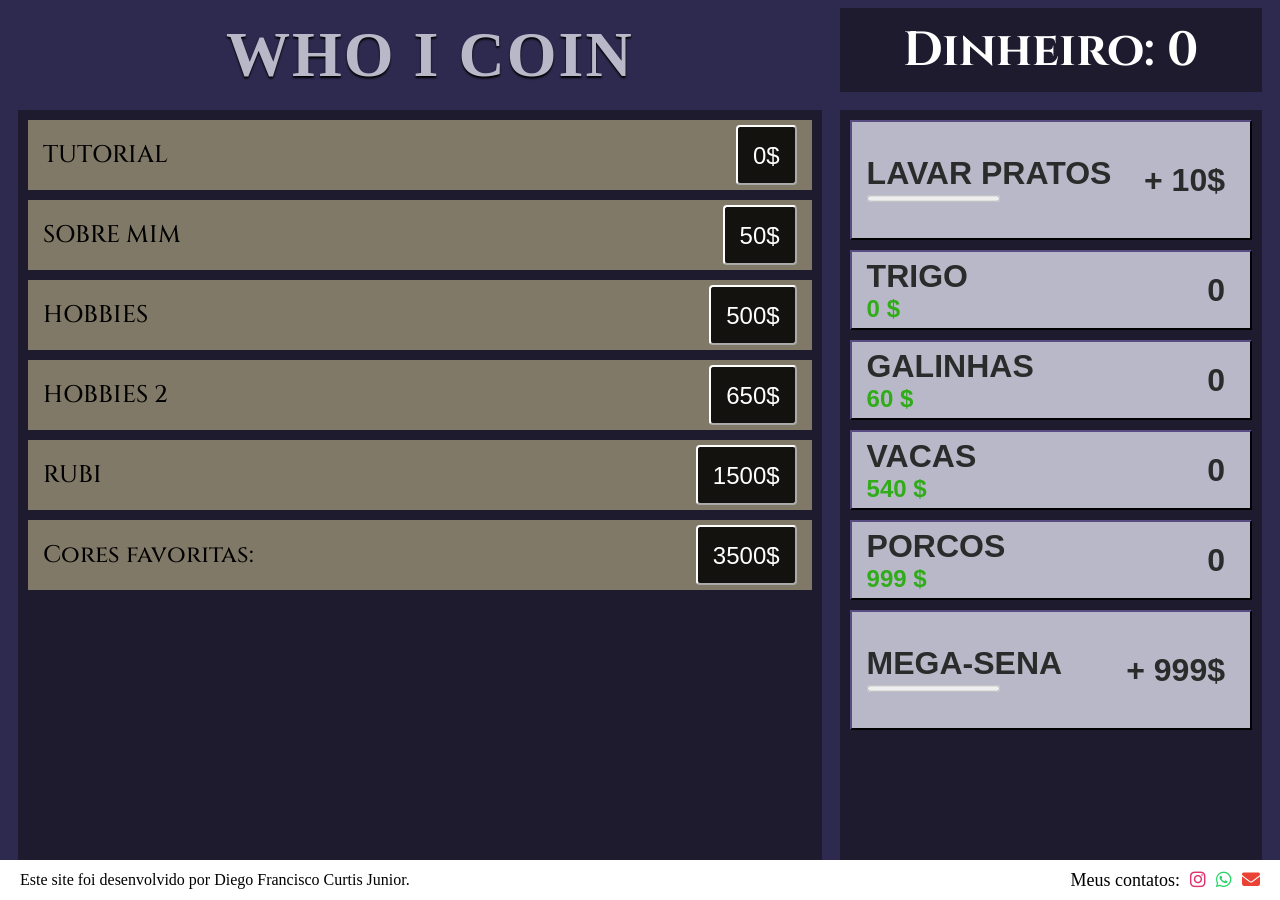
<file: index.html>
<!DOCTYPE html>
<html lang="pt-BR">

<head>
    <meta charset="UTF-8">
    <meta name="viewport" content="width=device-width, initial-scale=1.0">
    <title>Layout</title>

    <link rel="stylesheet" href="style.css">

    <link rel="preconnect" href="https://fonts.googleapis.com">
    <link rel="preconnect" href="https://fonts.gstatic.com" crossorigin>
    <link href="https://fonts.googleapis.com/css2?family=Cinzel:wght@400..900&family=Cormorant+Garamond:wght@300..700&display=swap" rel="stylesheet">

    <link rel="stylesheet" href="https://cdnjs.cloudflare.com/ajax/libs/font-awesome/6.5.0/css/all.min.css">
</head>

<body>

    <div class="painel">

        <div class="topo">
            <div class="tittle">
                <h1>WHO I COIN</h1>
            </div>
            <div class="moneybag">
                <h1>Dinheiro: <span id="DINHEIRO">0</span></h1>
            </div>
        </div>

        <div class="conteudo">

            <div class="esquerda">

                <div class="infos">
                    <div class="StructureInfo">
                        TUTORIAL
                        <button id="B.TUTORIAL" class="PriceInfo">0$</button>
                    </div>
                </div>

                <div id="I.TUTORIAL" class="ShowInfoBox oculto">
                    <div class="ShowInfo">
                        <p>Bem vindo ao WHO I COIN.</p>
                        <p>
                            Nesse jogo seu objetivo é acumular dinheiro comprando ativos na barra da direita,
                            e usá-lo para adquirir informações sobre a minha vida.
                        </p>
                    </div>
                </div>

                <div class="infos">
                    <div class="StructureInfo">
                        SOBRE MIM
                        <button id="B.INFO.1" class="PriceInfo">50$</button>
                    </div>
                </div>

                <div id="I.INFO.1" class="ShowInfoBox oculto">
                    <div class="ShowInfo">
                        <p>
                            Meu nome é Diego Francisco Curtis Junior.
                        </p>
                        <p>
                            Tenho 17 anos. Nasci em Cascavel, mas me mudei ainda cedo para Palotina, onde moro
                            atualmente. Estudo na Universidade Federal de Tecnologia do Paraná (UTFPR), em Toledo, e
                            também trabalho há 6 meses como jovem aprendiz no posto de combustíveis da C.Vale.
                        </p>
                        <p>
                            Desde muito novo, meu pai me apresentou ao meu primeiro jogo: Super Mario Bros, do NES.
                            Lembro dele me mostrando onde ficavam os blocos secretos que davam vidas, e acredito que foi
                            ali que nasceu minha paixão por videogames (como você já deve ter percebido ;P).
                        </p>
                        <p>
                            Ao longo dos anos, esse interesse acabou se expandindo para a área da programação, como o
                            desenvolvimento de sites, e também para o lado artístico, unindo criatividade e tecnologia.
                        </p>
                    </div>
                </div>

                <div class="infos">
                    <div class="StructureInfo">
                        HOBBIES
                        <button id="B.INFO.2" class="PriceInfo">500$</button>
                    </div>
                </div>

                <div id="I.INFO.2" class="ShowInfoBox oculto">
                    <div class="ShowInfo">
                        <p>
                        </p>
                        <p>
                            Eu sempre gostei de jogar, tanto videogames quanto jogos de tabuleiro.
                        </p>
                        <p>
                            Falando dos jogos digitais, meu gênero favorito é o Metroidvania, pois ele mistura vários
                            elementos que eu gosto: exploração não linear, história envolvente e sistemas de progressão
                            com upgrades. Tenho uma forte preferência por jogos em 2D, especialmente com estilo pixel
                            art. Carrego comigo títulos marcantes como Castlevania: Symphony of the Night, Hollow
                            Knight, Super Metroid e Rain World.
                        </p>
                        <p>
                            Quanto aos jogos de tabuleiro, esse interesse amadureceu ao longo do tempo e evoluiu para o
                            RPG de mesa. Criar histórias, desenvolver meus próprios mundos e ver outras pessoas
                            vivenciando essas narrativas é algo muito gratificante. Além disso, participar como jogador
                            e viver aventuras com amigos também é sempre uma experiência divertida.
                        </p>
                    </div>
                </div>

                <div class="infos">
                    <div class="StructureInfo">
                        HOBBIES 2
                        <button id="B.INFO.3" class="PriceInfo">650$</button>
                    </div>
                </div>

                <div id="I.INFO.3" class="ShowInfoBox oculto">
                    <div class="ShowInfo">
                        <p>
                        </p>
                        <p>
                            Eu tambem gosto de praticar esportes
                        </p>
                        <p>
                            Principalmente nos últimos anos, comecei a jogar basquete e vôlei, em parte por conta do
                            crescimento acelerado que tive. Honestamente, não me considero muito bom — jogo mais pela
                            diversão e pela experiência.
                        </p>
                        <p>
                            Além disso, tenho um grande fascínio por salto vertical. Atualmente, tenho 1,85 m de altura,
                            com um alcance de 2,46 m parado e chegando a aproximadamente 3,08 m ao pular.
                        </p>
                    </div>
                </div>

                <div class="infos">
                    <div class="StructureInfo">
                        RUBI
                        <button id="B.INFO.4" class="PriceInfo">1500$</button>
                    </div>
                </div>

                <div id="I.INFO.4" class="ShowInfoBox oculto">
                    <div class="ShowInfo">
                        <p>
                        </p>
                        <p>
                            Essa é a minha gatinha a Rubi
                        </p>
                        <p>
                            Ela faz aniverario dia 3 de outubro e atualmente tem 7 meses de idade. E é invejavelmente
                            fotogénica.
                        </p>

                        <div class="ImgPack">
                            <figure>
                                <img src="Rubi/mes1.jpeg" alt="Rubi 1 mês">
                                <figcaption>1 mes</figcaption>
                            </figure>
                            <figure>
                                <img src="Rubi/mes2.jpeg" alt="Rubi 2 meses">
                                <figcaption>2 mes</figcaption>
                            </figure>
                            <figure>
                                <img src="Rubi/mes3.jpeg" alt="Rubi 3 meses">
                                <figcaption>3 meses</figcaption>
                            </figure>
                            <figure>
                                <img src="Rubi/mes5.jpeg" alt="Rubi 4 meses">
                                <figcaption>4 meses</figcaption>
                            </figure>
                            <figure>
                                <img src="Rubi/mes6.jpeg" alt="Rubi 5 meses">
                                <figcaption>5 meses</figcaption>
                            </figure>
                            <figure>
                                <img src="Rubi/mes7.jpeg" alt="Rubi 6 meses">
                                <figcaption>6 meses</figcaption>
                            </figure>
                        </div>
                    </div>
                </div>

                <div class="infos">
                    <div class="StructureInfo">
                        Cores favoritas:
                        <button id="B.INFO.5" class="PriceInfo">3500$</button>
                    </div>
                </div>

                <div id="I.INFO.5" class="ShowInfoBox oculto">
                    <div class="ShowInfo">
                        <ul>
                            <li>Preto</li>
                            <li>Roxo</li>
                            <li>Azul</li>
                            <li>Vermelho</li>
                            <li>Branco</li>
                        </ul>
                    </div>
                </div>

            </div>

            <div class="direita">
                <div class="botões">

                    <button class="MajorStructureButton" id="pratos">
                        <div class="ButtonFirstText">
                            <div class="nome">LAVAR PRATOS</div>
                            <progress id="barra" value="0" max="100"></progress>
                        </div>
                        <div class="ButtonFinalText">+ 10$</div>
                    </button>

                    <button class="StructureButton" id="Trigo">
                        <div class="ButtonFirstText">
                            <div class="nome">TRIGO</div>
                            <div class="preco"><span id="PRECO.TRIGO">0</span> $</div>
                        </div>
                        <span class="ButtonFinalText" id="QUANT.TRIGO">0</span>
                    </button>

                    <button class="StructureButton" id="Galinhas">
                        <div class="ButtonFirstText">
                            <div class="nome">GALINHAS</div>
                            <div class="preco"><span id="PRECO.GALINHAS">0</span> $</div>
                        </div>
                        <span class="ButtonFinalText" id="QUANT.GALINHAS">0</span>
                    </button>

                    <button class="StructureButton" id="Vacas">
                        <div class="ButtonFirstText">
                            <div class="nome">VACAS</div>
                            <div class="preco"><span id="PRECO.VACAS">0</span> $</div>
                        </div>
                        <span class="ButtonFinalText" id="QUANT.VACAS">0</span>
                    </button>

                    <button class="StructureButton" id="Porcos">
                        <div class="ButtonFirstText">
                            <div class="nome">PORCOS</div>
                            <div class="preco"><span id="PRECO.PORCOS">0</span> $</div>
                        </div>
                        <div class="ButtonFinalText" id="QUANT.PORCOS">0</div>
                    </button>

                    <button class="MajorStructureButton" id="pratos2">
                        <div class="ButtonFirstText">
                            <div class="nome">MEGA-SENA</div>
                            <progress id="barra2" value="0" max="100"></progress>
                        </div>
                        <div class="ButtonFinalText">+ 999$</div>
                    </button>

                </div>
            </div>

        </div>

        <footer class="ContactBox">
            <div class="MyInfo">
                Este site foi desenvolvido por Diego Francisco Curtis Junior.
            </div>

            <div class="ContactInfo">
                Meus contatos:

                <a href="https://instagram.com/diego_fcjr" target="_blank">
                    <i class="fab fa-instagram"></i>
                </a>

                <a href="https://wa.me/5544998599094" target="_blank">
                    <i class="fab fa-whatsapp"></i>
                </a>

                <a href="mailto:diegofranciscocurtis@gmail.com">
                    <i class="fas fa-envelope"></i>
                </a>
            </div>
        </footer>

    </div>

    <script src="main.js"></script>

</body>

</html>
</file>
<file: style.css>
body {
    margin: 0;
    background: #4a4332;
    display: flex;
    justify-content: center;
    align-items: center;
    height: calc(100vh - 40px);
}

h1 {
    margin: 0px;
}

button {
    cursor: pointer;
}


.painel {
    width: 100%;
    height: 100%;
    background: #2E294E;
    border: 0px solid #ff7777;
    box-sizing: border-box;
}

.topo {
    display: flex;
    width: 100%;
    height: 110px;
    background: #2E294E;
    box-sizing: border-box;
    justify-items: center;
    padding-top: 0px;
    font-family: "Cinzel", serif;
    font-size: x-large;
}

.tittle {
    display: flex;
    flex: 1;
    justify-content: center;
    padding-left: 20px;
    align-items: center;
    font-family: "Sekuya", serif;
    letter-spacing: 2px;
    text-shadow: 0 2px 2px rgb(0, 0, 0);
    color: #B8B8C9;
    font-size: xx-large;
}

.moneybag {
    display: flex;
    width: 33%;
    background: #1F1B2E;
    margin-bottom: 18px;
    margin-top: 8px;
    margin-right: 18px;
    justify-content: center;
    align-items: center;
    color: #fff;
}

.conteudo {
    display: flex;
    height: calc(100% - 110px);
}

.esquerda {
    overflow-y: scroll;
    flex: 1;
    background: #1F1B2E;
    margin: 0 18px 0 18px;
    padding-bottom: 12px;
}

.direita {
    overflow-y: scroll;
    width: 33%;
    background: #1F1B2E;
    margin-right: 18px;
}

.botões {
    display: flex;
    flex-direction: column;
    padding: 10px;
    gap: 10px;

}
button:hover {
    transform: scale(1.02);
    box-shadow: 0 0 10px yellow;
}

.StructureButton {
    height: 80px;
    background-color: #b8b8c9;
    padding-left: 10px;
    border-color: #1f1b2e;

    display: flex;
    justify-content: space-between;
    align-items: center;

    padding: 15px;
    font-family: Arial;
}

.MajorStructureButton {
    height: 120px;
    background-color: #b8b8c9;
    padding-left: 10px;
    border-color: #1f1b2e;

    display: flex;
    justify-content: space-between;
    align-items: center;

    padding: 15px;
    font-family: Arial;
}

.ButtonFirstText {
    display: flex;
    flex-direction: column;
    align-items: start;
}

.nome {
    color: #2b2b2b;
    font-size: xx-large;
    font-weight: bold;
}

.preco {
    font-size: x-large;
    font-weight: bold;
    color: #30ac18;
}

.ButtonFinalText {
    padding-right: 10px;
    color: #2B2B2B;
    font-size: xx-large;
    font-weight: bold;
    align-items: end;
}

.infos {
    display: flex;
    flex-direction: column;
    padding: 10px;
    gap: 10px;
    font-family: "Cinzel", serif;
    font-size: x-large;
    margin-bottom: 0;
    padding-bottom: 0;
}

.StructureInfo {
    height: 40px;
    background-color: #807967;
    padding-left: 20px;

    display: flex;
    justify-content: space-between;
    align-items: center;
    font-weight: 500;

    padding: 15px;
}

.ImgPack {
    display: grid;
    grid-template-columns: repeat(3, 1fr);
    gap: 20px;
    padding-left: 20px;
    padding-right: 20px;
}

.ImgPack img{
    width: 100%;
    object-fit: cover;
    aspect-ratio: 1 / 1
}

.PriceInfo {
    height: 60px;
    background-color: #14120E;
    border-color: #FFF;
    color: #fff;
    border-radius: 4px;
    padding-left: 20px;
    font-size: x-large;
    align-items: end;
    font-weight: 500;

    padding: 15px;
}

.ShowInfoBox {
    display: flex;
    font-size: x-large;
    justify-content: space-between;
    padding: 10px;
    padding-top: 0;
}

.PriceInfo:hover {
    transform: scale(1.05);
    box-shadow: 0 0 10px yellow;
}

.ShowInfo {
    padding-left: 10px;
    padding-right: 10px;
    margin-top: 0;
    height: fit-content;
    width: 100%;
    gap: 10px;
    background-color: #b0aba0;
    font-size: 20px;
    font-weight: 500;
    justify-items: center;
}

.ContactBox {
    position: fixed;
    height: 40px;
    width: 100%;
    bottom: 0;
    background-color: #fff;
    display: flex;
    align-items: center;
    justify-content: space-between;
}

.ContactInfo {
    font-size: large;
    display: flex;
    margin-right: 20px;
    gap: 10px;
}

.MyInfo {
    margin-left: 20px;
    width: 75%;
    color: #000;
}

.fa-instagram {
    color: #E1306C;
}

.fa-whatsapp {
    color: #25D366;
}

.fa-envelope {
    color: #EA4335;
}

.oculto {
    display: none;
}
</file>
